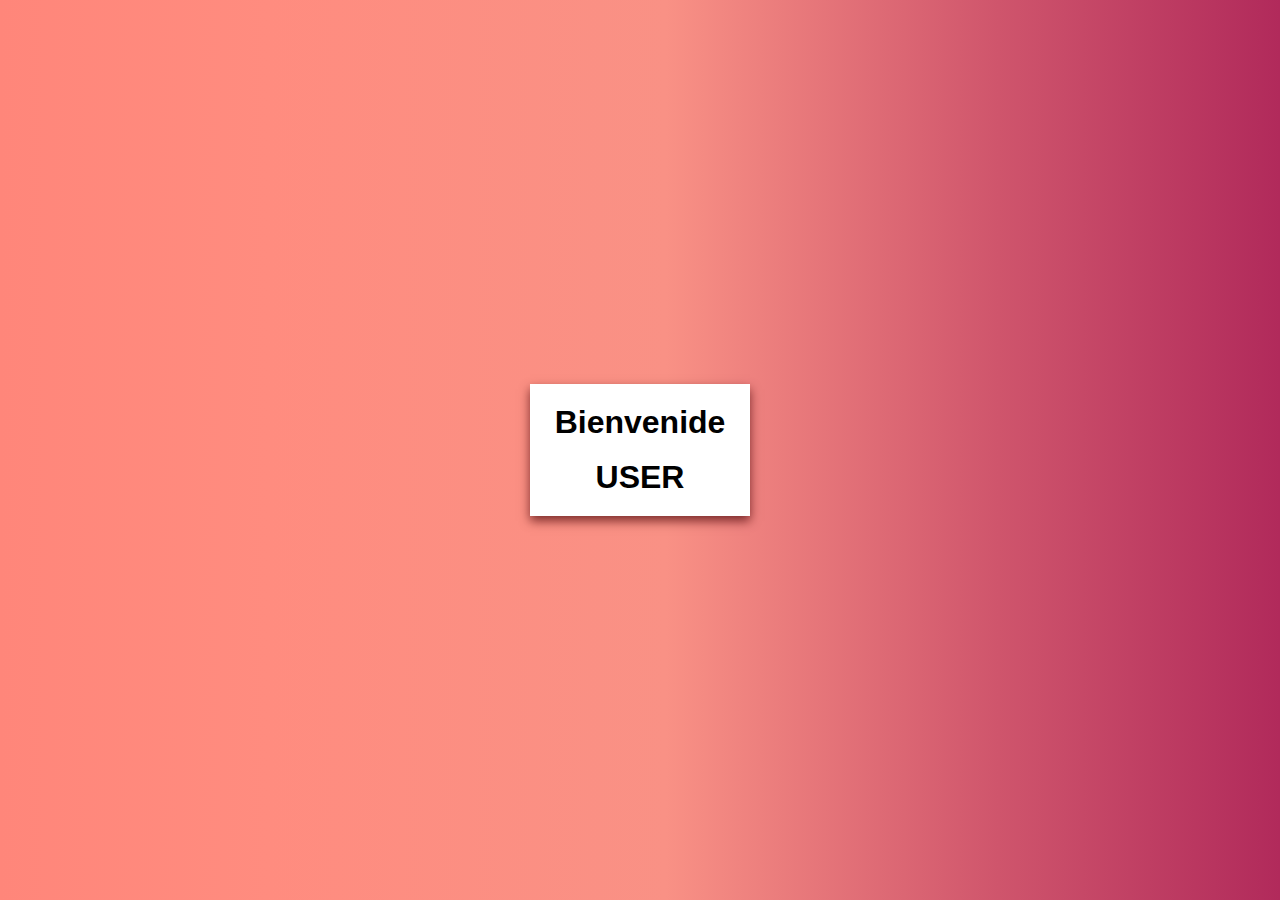
<file: index2Login.html>
<!DOCTYPE html>
<html lang="en">
<head>
    <meta charset="UTF-8">
    <meta http-equiv="X-UA-Compatible" content="IE=edge">
    <meta name="viewport" content="width=device-width, initial-scale=1.0">
    <title>Inicio de sesión</title>
    <link rel="stylesheet" href="estilo.css">
    <link rel="stylesheet" href="https://cdnjs.cloudflare.com/ajax/libs/font-awesome/6.1.1/css/all.min.css" integrity="sha512-KfkfwYDsLkIlwQp6LFnl8zNdLGxu9YAA1QvwINks4PhcElQSvqcyVLLD9aMhXd13uQjoXtEKNosOWaZqXgel0g==" crossorigin="anonymous" referrerpolicy="no-referrer" />
</head>
<body>
    
    <div class="bienvenida" met>
        <h1>Bienvenide</h1>
        <br>
        <h1>USER</h1>
    </div>
    
    <script src="elJavaS.js"></script>
</body>
</html>
</file>
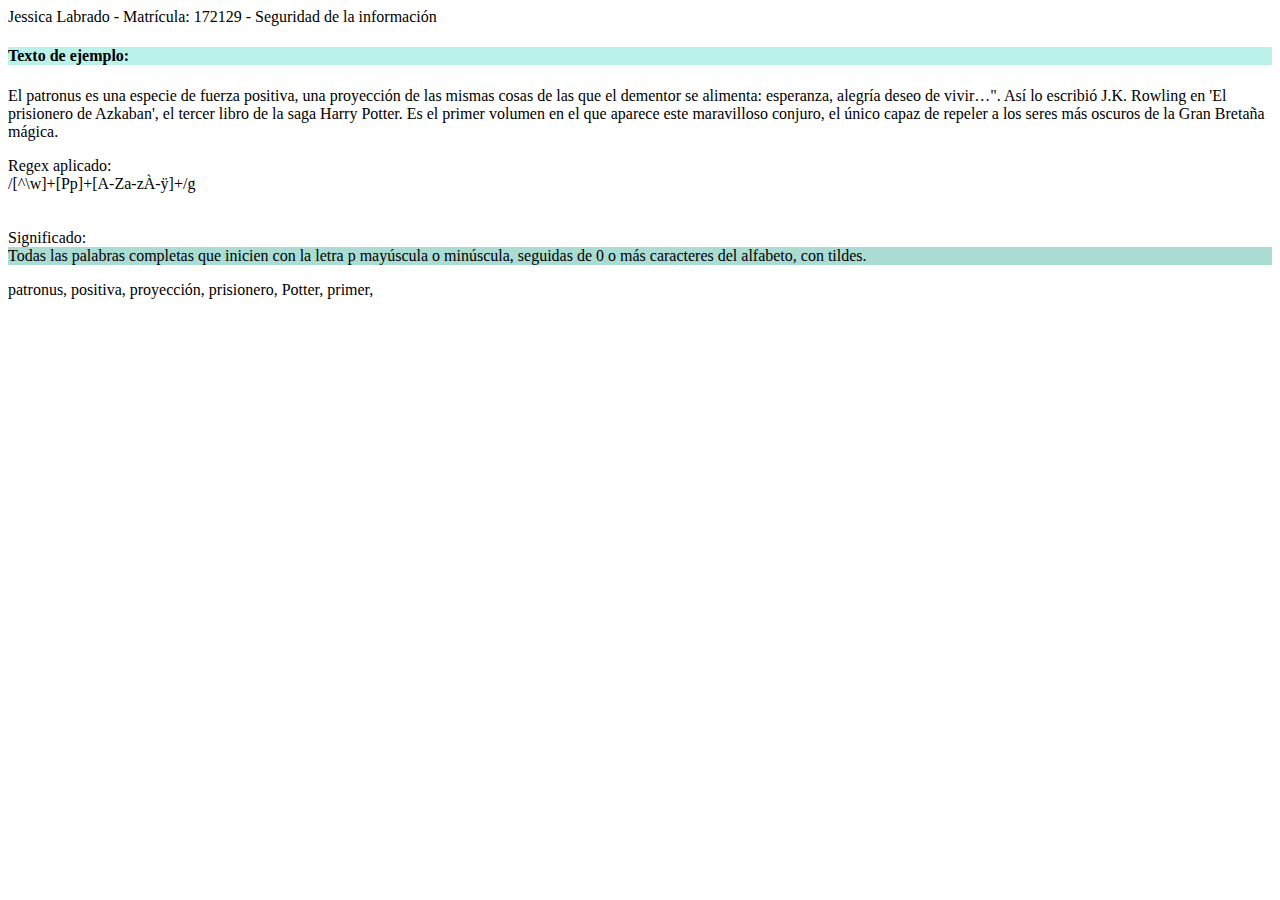
<file: indexExRe.html>
<!doctype html>
<html lang="en">
  <head>
    <meta charset="utf-8">
    <meta name="viewport" content="width=device-width, initial-scale=1">
    <title>Expresiones Regulares</title>
    <link rel="shortcut icon" href="#">
    <!-- ↓↓↓↓ link para agregar el estilo de bootstrap ↓↓↓↓ -->
    <link href="https://cdn.jsdelivr.net/npm/bootstrap@5.3.0-alpha1/dist/css/bootstrap.min.css" rel="stylesheet" integrity="sha384-GLhlTQ8iRABdZLl6O3oVMWSktQOp6b7In1Zl3/Jr59b6EGGoI1aFkw7cmDA6j6gD" crossorigin="anonymous">
  </head>
  <body> <!-- -->
    <!-- container es una clase para manejar el contenido de la página y que se vea ordenado
    y centrado, para ver la diferencia (y la utilidad de eso), se puede borrar la clase 
    container de este div -->
    <div class="container py-4"> <!-- py = padding en el eje Y, osea arriba y abajo -->
        <header class="pb-3 mb-4 border-bottom"> <!-- pb = padding bottom; mb = margin bottom -->
            <span class="fs-4">Jessica Labrado - Matrícula: 172129 - Seguridad de la información</span> <!--fs= font size-->
            </a>
        </header>

        <!--rounded se refiere a lo redondeado de los bordes-->
        <div class="text-dark rounded-top-4" style="background-color: rgb(186, 242, 233);"> 
            <div class="container-fluid py-2">
            <h4><strong>Texto de ejemplo:</strong></h4>
            </div>
        </div>

        <div class="p-3 mb-3 bg-light text-dark rounded-bottom-4"> <!--bg-dark= background color -> dark -->
            <div class="container-fluid">
            <p id="texto">
            El patronus es una especie de fuerza positiva, una proyección de las mismas cosas de las que el dementor se alimenta: esperanza, alegría deseo de vivir…". Así lo escribió J.K. Rowling en 'El prisionero de Azkaban', el tercer libro de la saga Harry Potter. Es el primer volumen en el que aparece este maravilloso conjuro, el único capaz de repeler a los seres más oscuros de la Gran Bretaña mágica.
            </p>
            </div>
        </div>

        Regex aplicado: 
        <div class="badge fs-5 text-bg-warning">
            /[^\w]+[Pp]+[A-Za-zÀ-ÿ]+/g
        </div>
        <br><br>
        Significado:
        <div class="badge fs-6 text-dark" style="background-color: rgb(170, 220, 212);">
            Todas las palabras completas que inicien con la letra p mayúscula o minúscula, seguidas de 0 o más caracteres del alfabeto, con tildes.
        </div>

        <div class="p-3 my-3 bg-dark text-light rounded-4"> <!--bg-danger= fondo rojizo; my = margen en eje Y (arriba y abajo)-->
            <div class="container-fluid">
            <p id="palabrasResultado">
                
            </p>
            </div>
        </div>

    </div>

    <script src="ERJs.js"></script>
    <!-- ↓↓↓↓ link para agregar el JavaScript de bootstrap ↓↓↓↓ -->
    <script src="https://cdn.jsdelivr.net/npm/bootstrap@5.3.0-alpha1/dist/js/bootstrap.bundle.min.js" integrity="sha384-w76AqPfDkMBDXo30jS1Sgez6pr3x5MlQ1ZAGC+nuZB+EYdgRZgiwxhTBTkF7CXvN" crossorigin="anonymous"></script>
  </body>
</html>
</file>
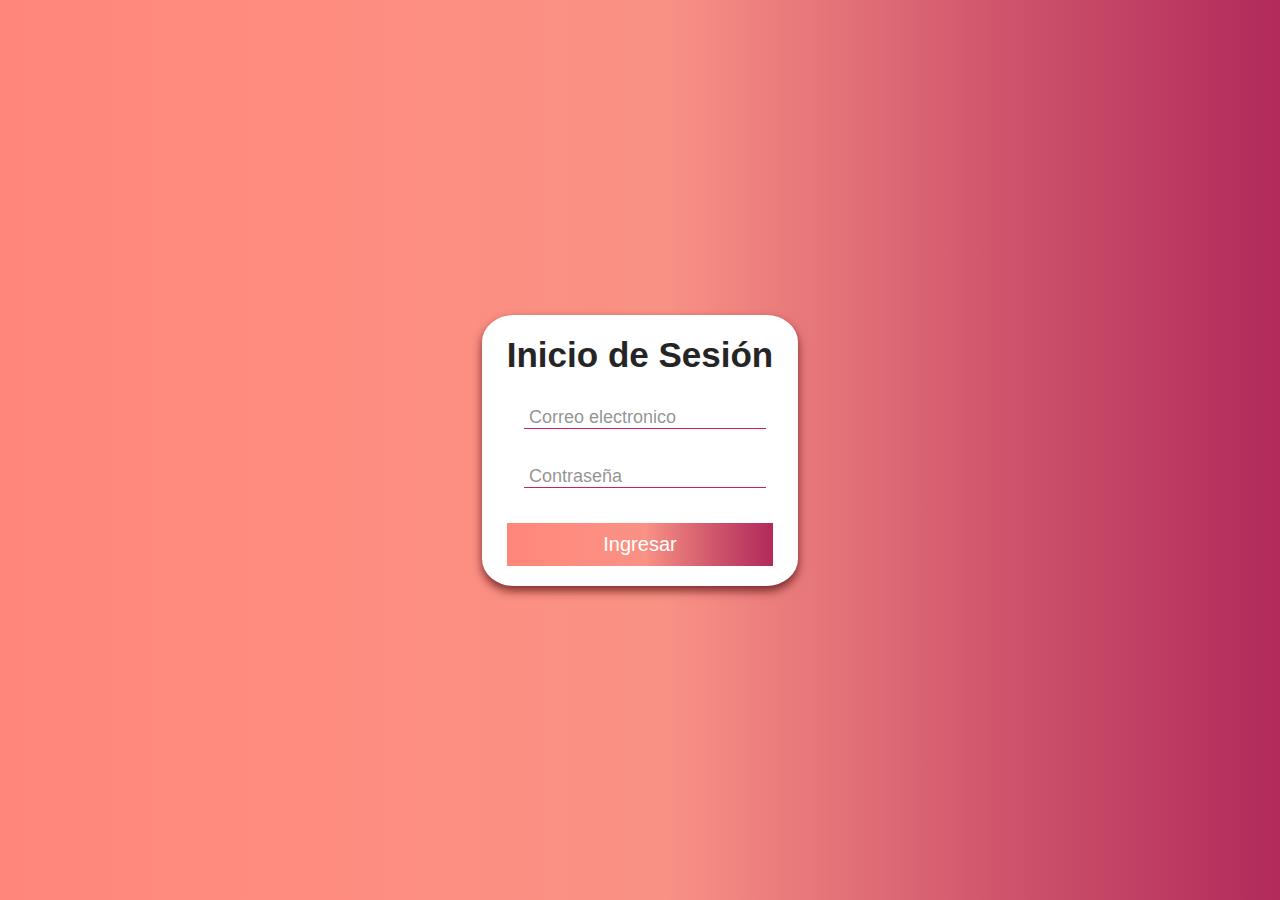
<file: indexLogin.html>
<!DOCTYPE html>
<html lang="en">
<head>
    <meta charset="UTF-8">
    <meta http-equiv="X-UA-Compatible" content="IE=edge">
    <meta name="viewport" content="width=device-width, initial-scale=1.0">
    <title>Inicio de sesión</title>
    <link rel="stylesheet" href="estilo.css">
    <link rel="stylesheet" href="https://cdnjs.cloudflare.com/ajax/libs/font-awesome/6.1.1/css/all.min.css" integrity="sha512-KfkfwYDsLkIlwQp6LFnl8zNdLGxu9YAA1QvwINks4PhcElQSvqcyVLLD9aMhXd13uQjoXtEKNosOWaZqXgel0g==" crossorigin="anonymous" referrerpolicy="no-referrer" />
</head>
<body>
    <form action="" method="get">
        <h1 class="title">Inicio de Sesión</h1>
        <label>
            <i class="fa-solid fa-user"></i>
            <input placeholder="Correo electronico" type="email" id="username" >
        </label>
        <label>
            <i class="fa-solid fa-lock"></i>
            <input placeholder="Contraseña" type="password" id="password">
        </label>
        <!--<button id="button" onClick="redirect()">Ingresar</button>-->
        <button id="button">Ingresar</button>
    </form>
    
    
    <script src="elJavaS.js"></script>
</body>
</html>
</file>
<file: estilo.css>
* {
    margin: 0;
    padding: 0;
    box-sizing: border-box;
    font-family: sans-serif;
}

body {
    display: flex;
    align-items: center;
    justify-content: center;
    min-height: 100vh;
    /*background: linear-gradient(to right, #cb232c, #ce1d61);*/
    background-image: linear-gradient(to right, #ff8177 0%, #ff867a 0%, #ff8c7f 21%, #f99185 52%, #cf556c 78%, #b12a5b 100%);

}

form {
    display: flex;
    flex-direction: column;
    background: #fff;
    text-align: center;
    padding: 20px 25px;
    box-shadow: 0 5px 10px rgba(71, 3, 6, 0.7);
    border-radius: 10%;
}

.bienvenida{
    display: flex;
    flex-direction: column;
    background: #fff;
    text-align: center;
    padding: 20px 25px;
    box-shadow: 0 5px 10px rgba(71, 3, 6, 0.7);
}

form .title {
    color: #252525;
    font-size: 35px;
    font-weight: 800;
    margin-bottom: 30px;
}

form label {
    margin-bottom: 35px;
}

form label .fa-solid {
    font-size: 20px;
    color: #cb232c;
    margin-right: 10px;
}

form label input {
    outline: none;
    border: none;
    color: #252525;
    border-bottom: solid 1px #ce1d61;
    padding: 0 5px;
    font-size: 18px;
}

form label input::placeholder {
    color: rgba(37, 37, 37, 0.5);
}


form .link {
    color: #252525;
    margin-bottom: 15px;
}

form button {
    color: #fff;
    border: none;
    /*background: linear-gradient(to right, #cb232c, #ce1d61);*/
    background-image: linear-gradient(to right, #ff8177 0%, #ff867a 0%, #ff8c7f 21%, #f99185 52%, #cf556c 78%, #b12a5b 100%);
    padding: 10px 15px;
    cursor: pointer;
    font-size: 20px;
}
</file>
